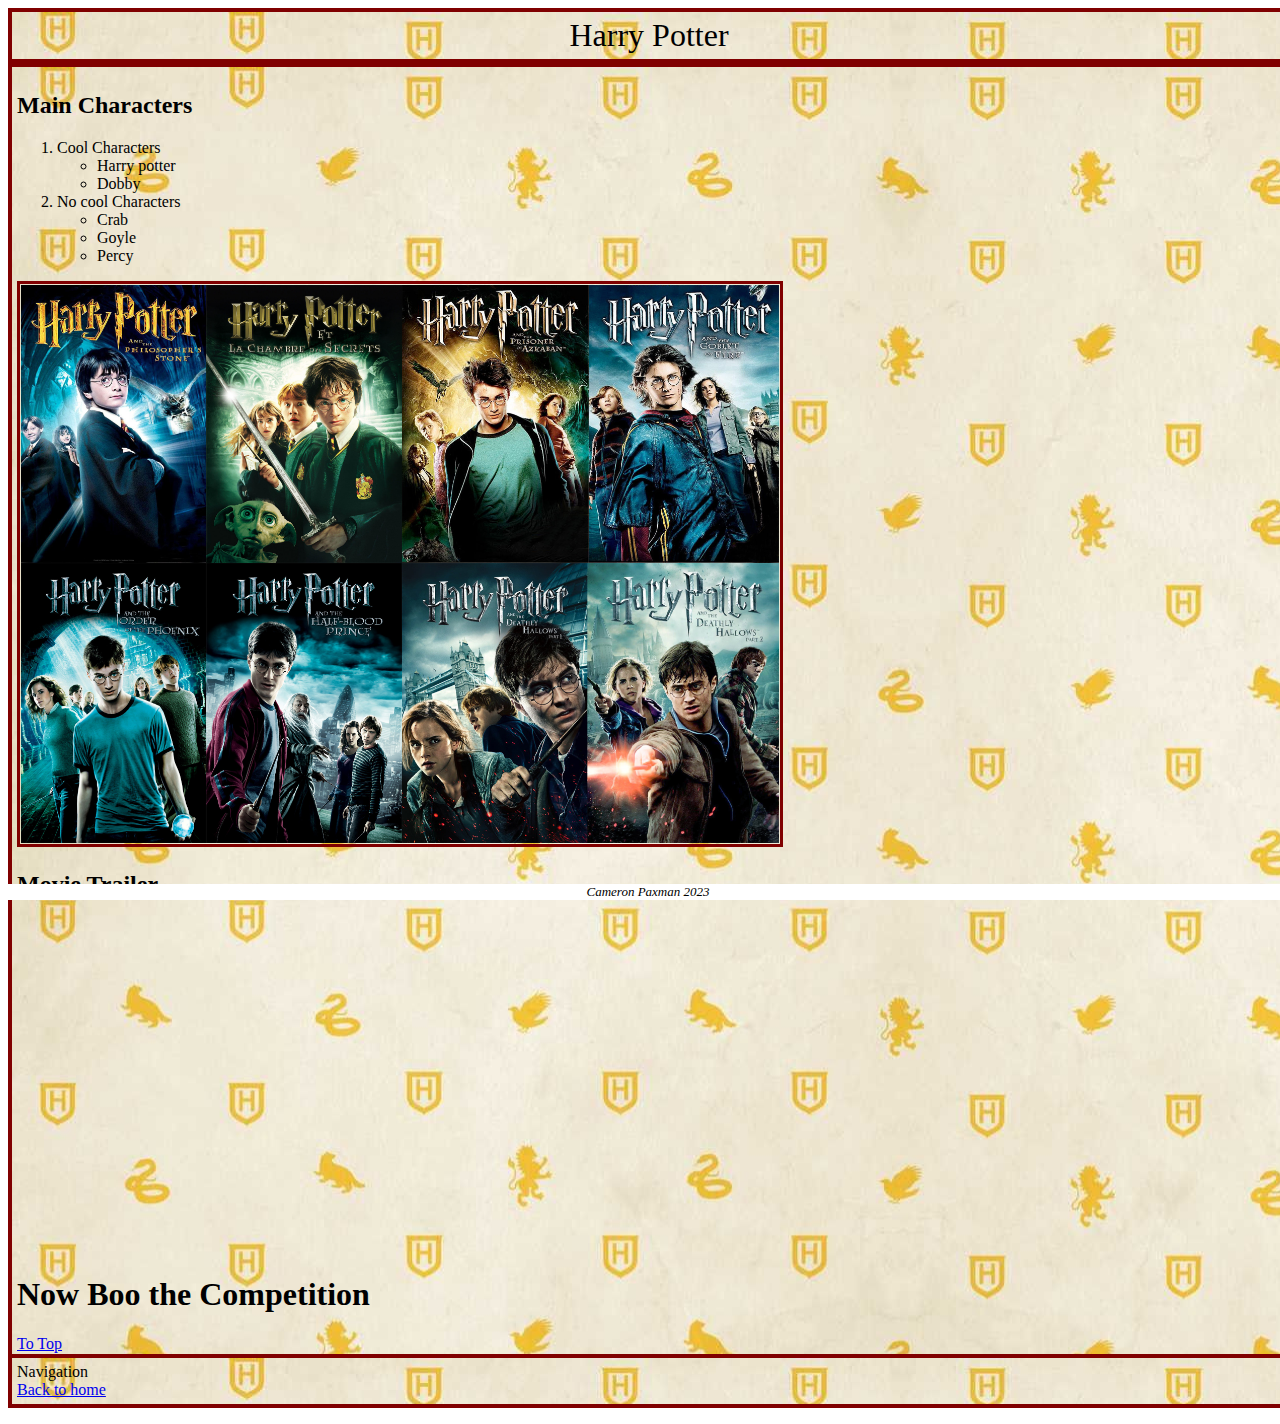
<file: html/tableau.html>
<!DOCTYPE html>
<html lang="en">
<head>
    <meta charset="UTF-8">
    <meta name="viewport" content="width=device-width, initial-scale=1.0">
    <title>Cameron's Website</title>
    <link rel="stylesheet" href="../css/scratch.css">
</head>
<body>
    <span id="top"></span>

    <div class="common header"> Harry Potter </div>
    <!-- <div class="common footer">Cameron Paxman 2023</div> -->
    <div class="common body"><h2>Main Characters</h2>
        <ol>
            <li>Cool Characters
               <ul>
                    <li>Harry potter</li>
                    <li>Dobby</li>
               </ul>
            </li>
            
            <li>No cool Characters
            <ul>
                <li>Crab</li>
                <li>Goyle</li>
                <li>Percy</li>
        </ul>
    </li>
    </ol>
    <img src= "../assets/img/films.jpeg">
    <H2>Movie Trailer</H2>
    <br>
    
    <iframe width="560" height="315" src="https://www.youtube.com/embed/VyHV0BRtdxo?si=F6AsS-PShVCxL-4o" title="YouTube video player" frameborder="0" allow="accelerometer; autoplay; clipboard-write; encrypted-media; gyroscope; picture-in-picture; web-share" allowfullscreen></iframe>

    <h1>Now Boo the Competition</h1>
    <div class='tableauPlaceholder' id='viz1702339468275' style='position: relative'><noscript><a href='https:&#47;&#47;datavizfairy.co.uk&#47;custom-polygon-shape-graph-in-tableau&#47;'><img alt='Walt Disney Movies ' src='https:&#47;&#47;public.tableau.com&#47;static&#47;images&#47;Wa&#47;WaltDisneyMoviesDataPlusMovies&#47;WaltDisneyMovies&#47;1_rss.png' style='border: none' /></a></noscript><object class='tableauViz'  style='display:none;'><param name='host_url' value='https%3A%2F%2Fpublic.tableau.com%2F' /> <param name='embed_code_version' value='3' /> <param name='site_root' value='' /><param name='name' value='WaltDisneyMoviesDataPlusMovies&#47;WaltDisneyMovies' /><param name='tabs' value='no' /><param name='toolbar' value='yes' /><param name='static_image' value='https:&#47;&#47;public.tableau.com&#47;static&#47;images&#47;Wa&#47;WaltDisneyMoviesDataPlusMovies&#47;WaltDisneyMovies&#47;1.png' /> <param name='animate_transition' value='yes' /><param name='display_static_image' value='yes' /><param name='display_spinner' value='yes' /><param name='display_overlay' value='yes' /><param name='display_count' value='yes' /><param name='language' value='en-US' /></object></div>                <script type='text/javascript'> var divElement = document.getElementById('viz1702339468275'); var vizElement = divElement.getElementsByTagName('object')[0];vizElement.style.width='1500px';vizElement.style.height='1027px'; var scriptElement = document.createElement('script');scriptElement.src = 'https://public.tableau.com/javascripts/api/viz_v1.js'; vizElement.parentNode.insertBefore(scriptElement, vizElement);</script>
    <a href="#top"> To Top </a>
</div>
        <div class="footer">Cameron Paxman 2023</div>
    <div class="common nav">Navigation  <a href="../index.html"><br>Back to home</a>

</body>
</html>
</file>
<file: css/scratch.css>
.common{
    Position: absolute;
    border: 4px solid maroon;
    padding: 5px;
    background-image: url(../assets/img/b-background.jpg);
    
}

.footer{
    bottom: 0px;
    width: 100%;
    font-style: italic;
    font-size: small;
    text-align: center;
    color:black;
    position:fixed;
    background-color: white;
}

.header{
    width: 100%;
    font-family: fantasy;
    text-align: center;
    font-size: xx-large;
    position:relative;

}

.nav{
position:relative;
/* float:right; */
z-index: 1;
width: 100%;
bottom: 8px;
}

.body{
    position:initial;
    top: 0px;
    width:100%;
    color:black;
    height:fit-content;

}

.background{
    background-image: url(../assets/img/b-background.jpg);
    /* background-size:; */
}

img{
    display:inline;
    border: solid maroon 3px;
    padding: 1px;
    margin: auto;
    width:60%;

}

.video{
position: middle;
}
</file>
